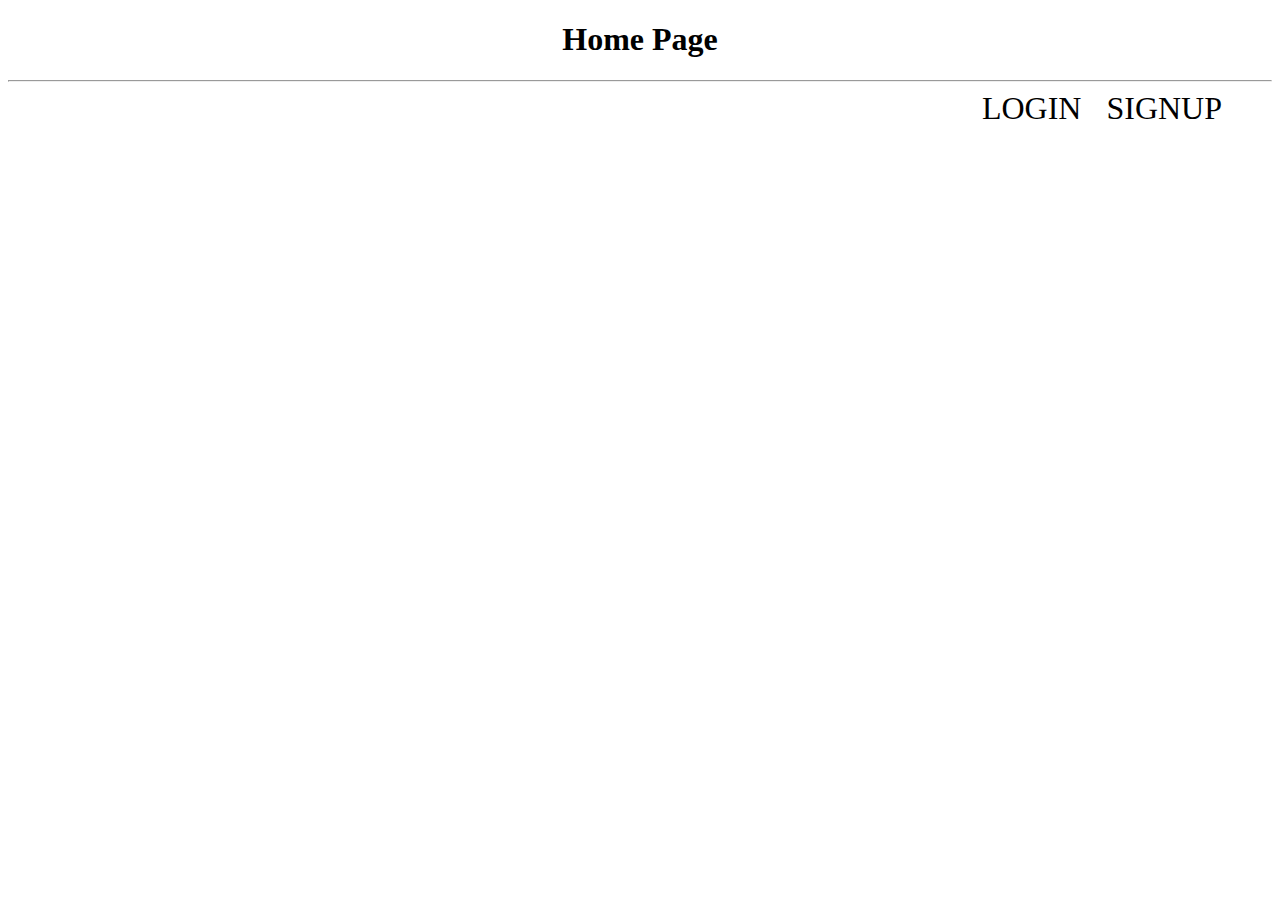
<file: index.html>
<!DOCTYPE html>
<html lang="en">
<head>
    <meta charset="UTF-8">
    <meta name="viewport" content="width=device-width, initial-scale=1.0">
    <title>Document</title>
    <link rel="stylesheet" href="home.css">
</head>
<body background="https://w.forfun.com/fetch/62/624e27fde335d49e2dd3c6b75c6027a3.jpeg">
    <center><h1>Home Page</h1></center>
    <hr>    
    <div class="Home">
        <div><a href="login.html">LOGIN</a></div>
        <div><a href="signup.html">SIGNUP</a></div>
    </div>
</body>
</html>
</file>
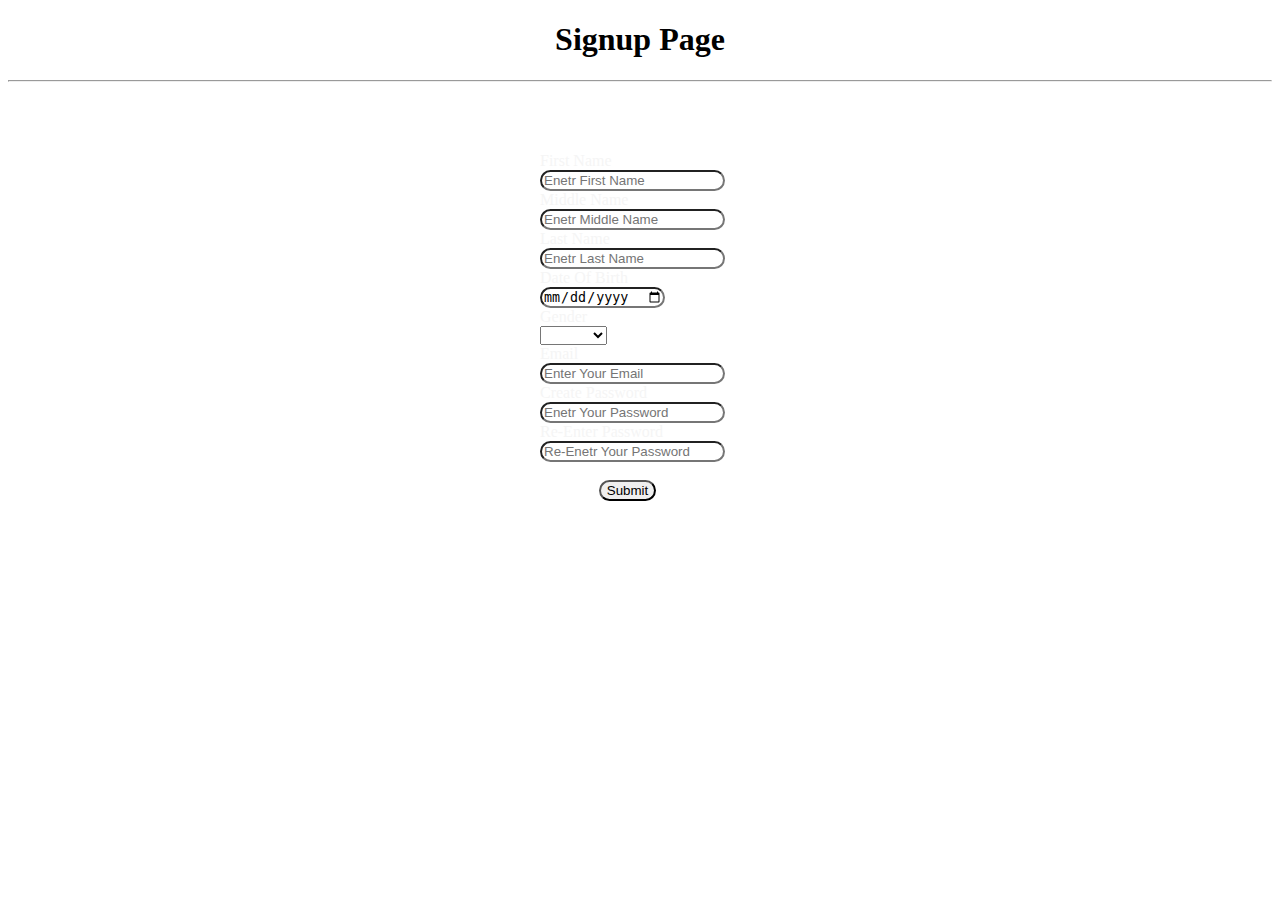
<file: signup.html>
<!DOCTYPE html>
<html lang="en">
<head>
    <meta charset="UTF-8">
    <meta name="viewport" content="width=device-width, initial-scale=1.0">
    <title>Document</title>
    <link rel="stylesheet" href="signup.css">
</head>
<body background="https://c4.wallpaperflare.com/wallpaper/649/484/984/photography-landscape-nature-mountains-wallpaper-preview.jpg">
<center><h1>Signup Page</h1></center>
<hr>
<form class="signin" action="login.html"> 
    <label>First Name</label><br>
    <input type="name" id="name" placeholder="Enetr First Name"><br>
    <label>Middle Name</label><br>
    <input type="name" id="name" placeholder="Enetr Middle Name"><br>
    <label>Last Name</label><br>
    <input type="name" id="name" placeholder="Enetr Last Name"><br>
    <label>Date Of Birth</label><br>
    <input type="date" id="date" ><br>
    <label>Gender</label><br>
    <select type="gender" id="gender">
    <option value="None"></option>
    <option value="Male">Male</option>
    <option value="Female">Female</option>
    <option value="Others">Others</option>
    </select>
    <br>
    <label>Email</label><br>
    <input type="email" id="name" placeholder="Enter Your Email"><br>
    <label>Create Password</label><br>
    <input type="password" id="password" placeholder="Enetr Your Password"><br>
    <label>Re-Enter Password</label><br>
    <input type="password" id="password" placeholder="Re-Enetr Your Password"><br>
    <br>
    <center><button type="submit">Submit</button></center>

</form>
</body>
</html>
</file>
<file: home.css>
body{
    background-size: cover;
    background-repeat: no-repeat;
    background-attachment: fixed;
}
.Home{
    display: flex;
    float: right;
    color: black;
    font-size: xx-large;
}
div{
    padding-right: 25px;
}
a{
    text-decoration: none;
    color: black;
}
</file>
<file: signup.css>
.signin{
    margin: auto;
    height: 350px;
    width:  200px;
    margin-top: 70px;
    color: whitesmoke;
}
body{
    background-repeat: no-repeat;
    background-attachment: fixed;
    background-size: cover;

}
.h1{
    color: white;
}
button{
    margin-left: -25px;
}
.signin input{
       border-radius: 20px;
}
.signin button{
    border-radius: 20px;
}
</file>
